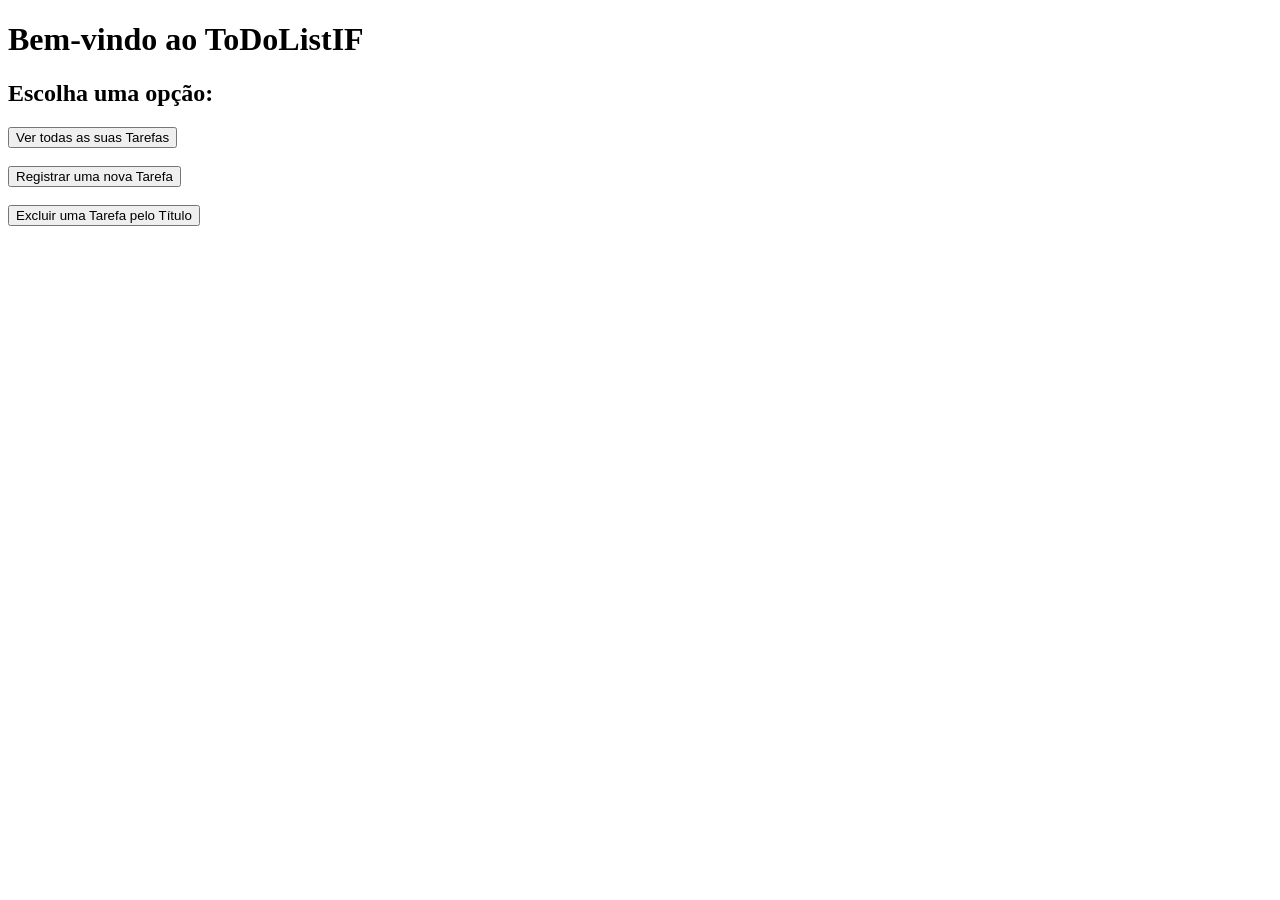
<file: todolistif/src/main/resources/templates/index.html>
<!DOCTYPE html>
<html>
    <head>
        <meta charset="utf-8">
        <meta http-equiv="X-UA-Compatible" content="IE=edge">
        <title>Inserir Tarefa</title>

        <meta name="description" content="">
        <meta name="viewport" content="width=device-width, initial-scale=1">
    </head>
    <body>
        <h1>Bem-vindo ao ToDoListIF</h1>
       
        <h2>Escolha uma opção:</h2>
        <button type="button" onclick="window.location.href='/list'">Ver todas as suas Tarefas</button>
        <br> <br>
        <button type="button" onclick="window.location.href='/insert'">Registrar uma nova Tarefa</button>
        <br> <br>
        <button type="button" onclick="window.location.href='/deletePorTitulo'">Excluir uma Tarefa pelo Título</button>

    </body>
</html>
<!--
window.location.href ->
window é um objeto que representa a janela do navegador
location é uma propriedade que contém informações sobre a URL atual da página e permite redirecionar para outra URL(ou seja, outro path).
window.location.href é uma propriedade que representa a URL completa da página atual. 
exemplo: se a URL atual for "http://localhost:8080/list", então window.location.href terá o valor "http://localhost:8080/list".
Ao atribuir um novo valor a window.location.href, você está redirecionando o navegador para essa nova URL.

-->
</file>
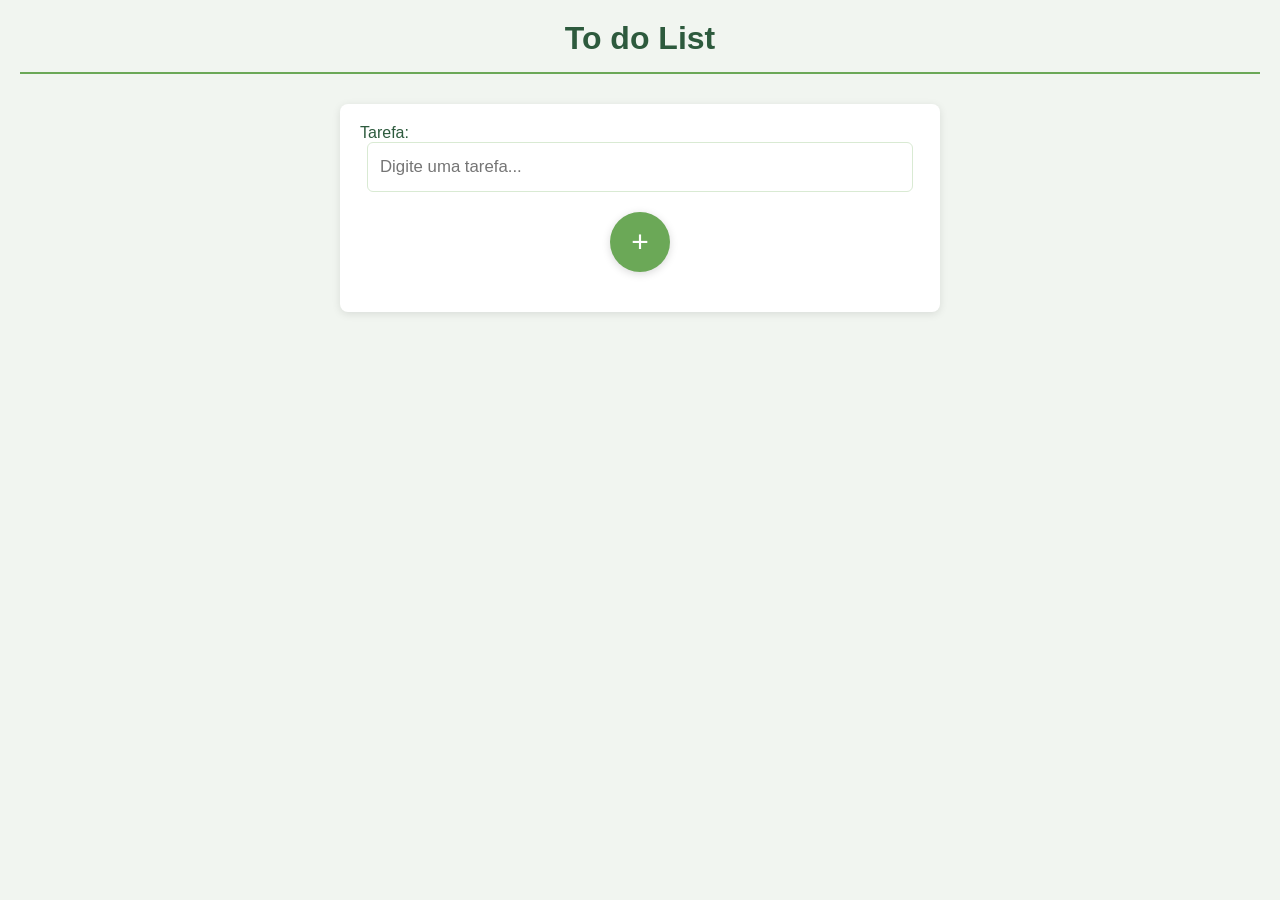
<file: index2.html>
<!DOCTYPE html>
<html lang="pt-BR">
<head>
    <meta charset="UTF-8">
    <meta name="viewport" content="width=device-width, initial-scale=1.0">
    <link rel="stylesheet" href="stylesheet.css">
    <title>To do List</title>
</head>

<body>

<header>
    <h1>To do List</h1>
    
</header>

<main>
    <section class="tarefas">
        <label for="input-tarefa">Tarefa:</label>
        <input type="text" id="input-tarefa" placeholder="Digite uma tarefa...">
        <button id="adicionar-tarefa">+</button>
        
        <ul id="lista-tarefas">
        <!-- As tarefas serão adicionadas aqui pelo javascript
         
        -->
        </ul>
    </section>
    
</main>

<footer>
    
</footer>

<!-- Vincula o arquivo script.js -->
<script src="script.js"></script>
</body>
</html>
</file>
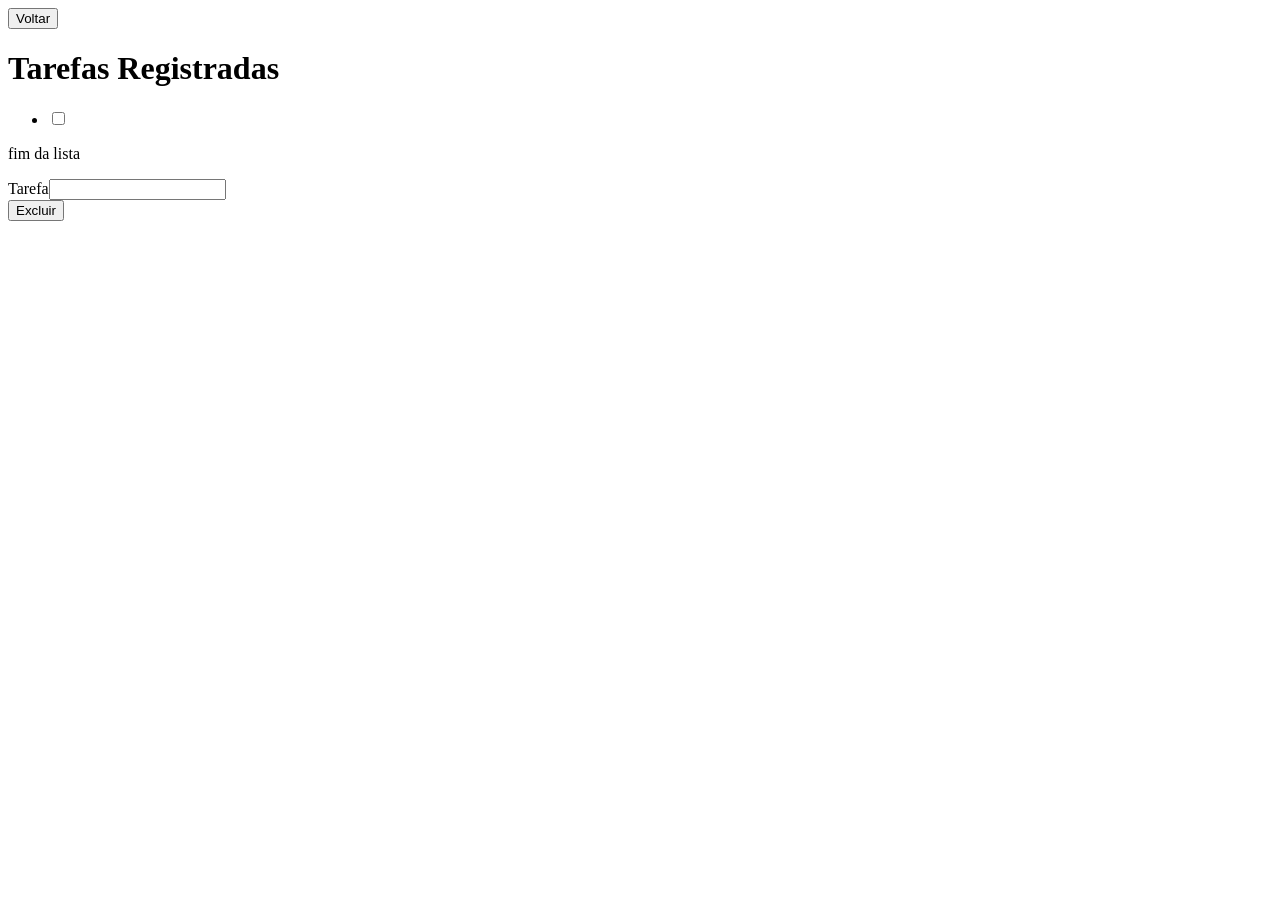
<file: todolistif/src/main/resources/templates/todolist/delete.html>
<!DOCTYPE html>
<html xmlns:th="http://www.thymeleaf.org"> <!-- Define o namespace do Thymeleaf para permitir o uso de atributos específicos -->
    <head>
        <meta charset="utf-8">
        <meta http-equiv="X-UA-Compatible" content="IE=edge">
        <title>Excluir Tarefa</title>
        <meta name="description" content="">
        <meta name="viewport" content="width=device-width, initial-scale=1">
    </head>
    <body>
        <button type="button" onclick="window.location.href='/'">Voltar</button>

         <h1>Tarefas Registradas</h1>

        <ul> 
<!--  O atributo th:each é usado para iterar sobre a lista de tarefas passada pelo controlador.-->
        <li th:each="todo : ${todos}">
            <label> <!-- Cria um rótulo para cada tarefa. A cada iteração, a variável todo representa a tarefa atual da lista. -->
                <input type="checkbox" th:checked="${todo.finishedAt != null}"> <!-- Cria uma caixa de seleção (checkbox) para cada tarefa.
                O atributo th:checked é usado para definir se a caixa de seleção deve estar marcada ou não, com base na condição de que a tarefa foi concluída (finishedAt não é nulo). -->
                <span th:text="${todo.title}"></span> <!-- Exibe o título da tarefa usando o atributo th:text, que substitui o conteúdo do elemento span pelo valor da propriedade title da tarefa atual. -->
                <span th:text="${todo.deadLine}"></span> <!-- Exibe o prazo da tarefa usando o atributo th:text, que substitui o conteúdo do elemento span pelo valor da propriedade deadLine da tarefa atual. -->
            </label>
        </li>
    </ul>
    <p>fim da lista</p>

        <form method="post" action="/delete">
            <label>Tarefa</label><input type="text" name="title"/><br>
            <button type="submit">Excluir</button>
        </form> 
        
    </body>
</html>

<!--

window.location.href ->
window é um objeto que representa a janela do navegador
location é uma propriedade que contém informações sobre a URL atual da página e permite redirecionar para outra URL(ou seja, outro path).
window.location.href é uma propriedade que representa a URL completa da página atual. 
exemplo: se a URL atual for "http://localhost:8080/list", então window.location.href terá o valor "http://localhost:8080/list".
Ao atribuir um novo valor a window.location.href, você está redirecionando o navegador para essa nova URL.

-->
</file>
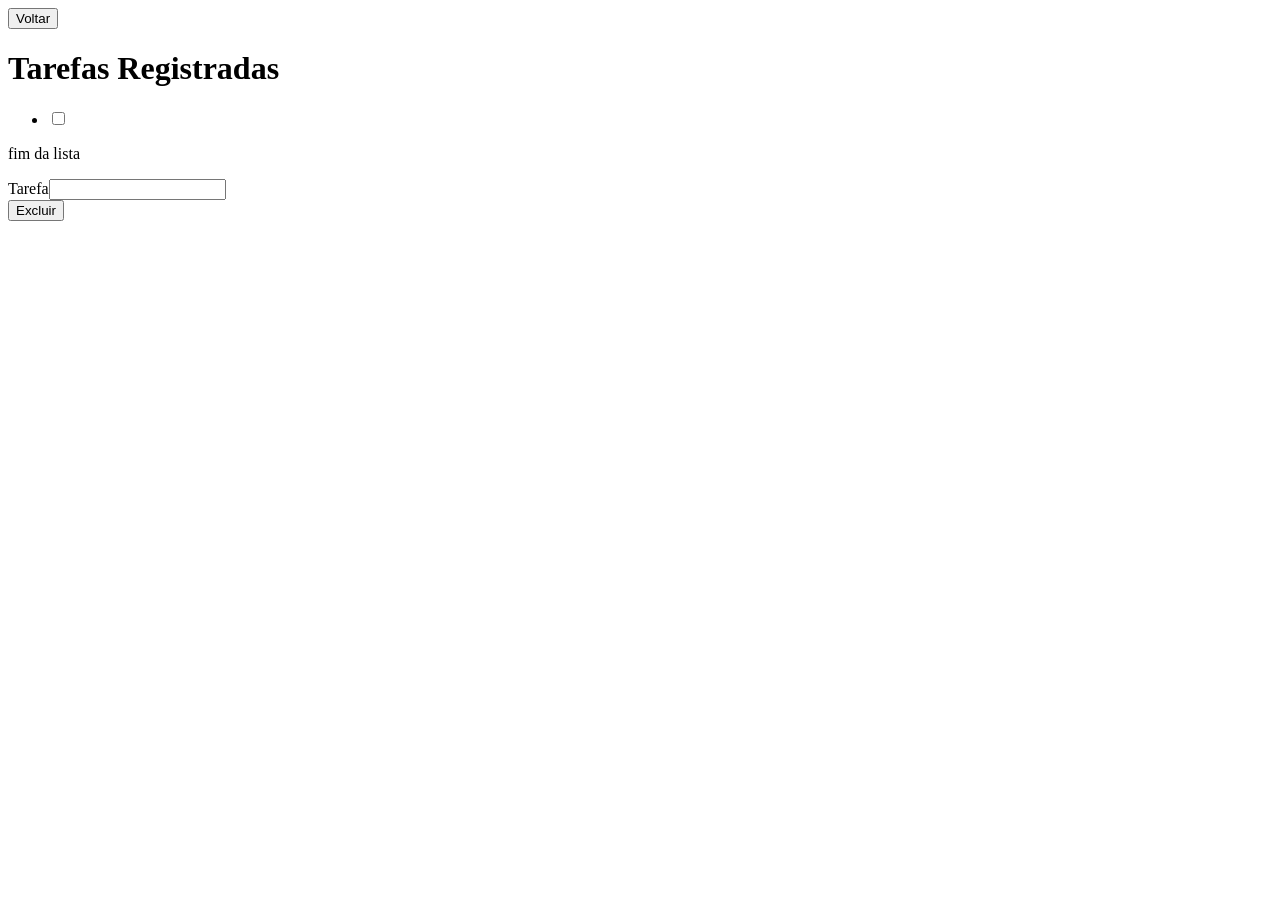
<file: todolistif/src/main/resources/templates/todolist/deletePorTitulo.html>
<!DOCTYPE html>
<html xmlns:th="http://www.thymeleaf.org"> <!-- Define o namespace do Thymeleaf para permitir o uso de atributos específicos -->
    <head>
        <meta charset="utf-8">
        <meta http-equiv="X-UA-Compatible" content="IE=edge">
        <title>Excluir Tarefa</title>
        <meta name="description" content="">
        <meta name="viewport" content="width=device-width, initial-scale=1">
    </head>
    <body>
        <button type="button" onclick="window.location.href='/'">Voltar</button>

         <h1>Tarefas Registradas</h1>

        <ul> 
<!--  O atributo th:each é usado para iterar sobre a lista de tarefas passada pelo controlador.-->
        <li th:each="todo : ${todos}">
            <label> <!-- Cria um rótulo para cada tarefa. A cada iteração, a variável todo representa a tarefa atual da lista. -->
                <input type="checkbox" th:checked="${todo.finishedAt != null}"> <!-- Cria uma caixa de seleção (checkbox) para cada tarefa.
                O atributo th:checked é usado para definir se a caixa de seleção deve estar marcada ou não, com base na condição de que a tarefa foi concluída (finishedAt não é nulo). -->
                <span th:text="${todo.title}"></span> <!-- Exibe o título da tarefa usando o atributo th:text, que substitui o conteúdo do elemento span pelo valor da propriedade title da tarefa atual. -->
                <span th:text="${todo.deadLine}"></span> <!-- Exibe o prazo da tarefa usando o atributo th:text, que substitui o conteúdo do elemento span pelo valor da propriedade deadLine da tarefa atual. -->
            </label>
        </li>
    </ul>
    <p>fim da lista</p>

        <form method="post" action="/deletePorTitulo">
            <label>Tarefa</label><input type="text" name="title"/><br>
            <button type="submit">Excluir</button>
        </form> 
        
    </body>
</html>

<!--

window.location.href ->
window é um objeto que representa a janela do navegador
location é uma propriedade que contém informações sobre a URL atual da página e permite redirecionar para outra URL(ou seja, outro path).
window.location.href é uma propriedade que representa a URL completa da página atual. 
exemplo: se a URL atual for "http://localhost:8080/list", então window.location.href terá o valor "http://localhost:8080/list".
Ao atribuir um novo valor a window.location.href, você está redirecionando o navegador para essa nova URL.

-->
</file>
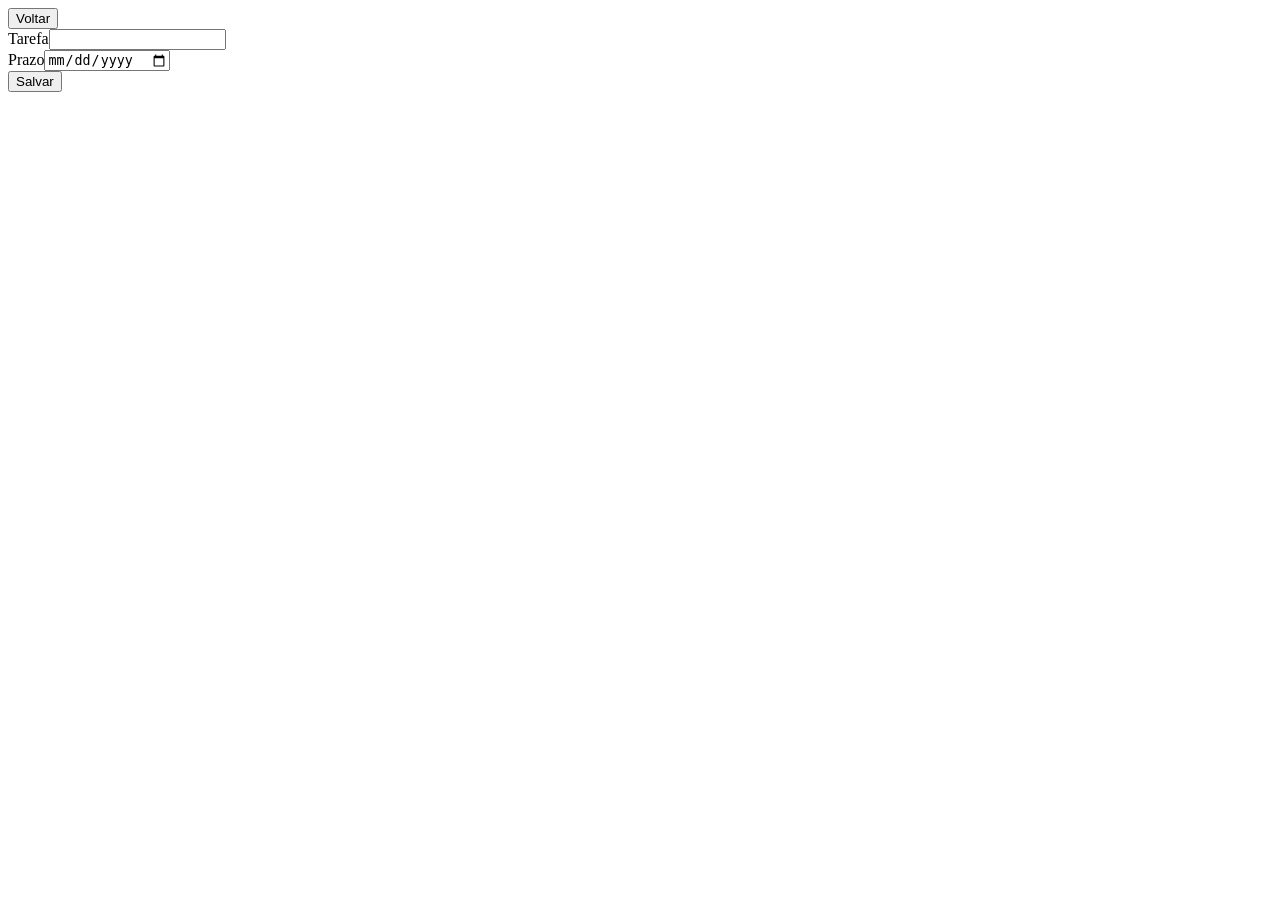
<file: todolistif/src/main/resources/templates/todolist/insert.html>
<!DOCTYPE html>
<html>
    <head>
        <meta charset="utf-8">
        <meta http-equiv="X-UA-Compatible" content="IE=edge">
        <title>Inserir Tarefa</title>

        <meta name="description" content="">
        <meta name="viewport" content="width=device-width, initial-scale=1">
    </head>
    <body>
        <button type="button" onclick="window.location.href='/'">Voltar</button>

        <form method="post" action="/create">
            <label>Tarefa</label><input type="text" name="title"/><br>
            <label>Prazo</label><input type="date" name="deadLine"/><br>
            <button type="submit">Salvar</button>
        </form> 
        
    </body>
</html>

<!--

window.location.href ->
window é um objeto que representa a janela do navegador
location é uma propriedade que contém informações sobre a URL atual da página e permite redirecionar para outra URL(ou seja, outro path).
window.location.href é uma propriedade que representa a URL completa da página atual. 
exemplo: se a URL atual for "http://localhost:8080/list", então window.location.href terá o valor "http://localhost:8080/list".
Ao atribuir um novo valor a window.location.href, você está redirecionando o navegador para essa nova URL.

-->
</file>
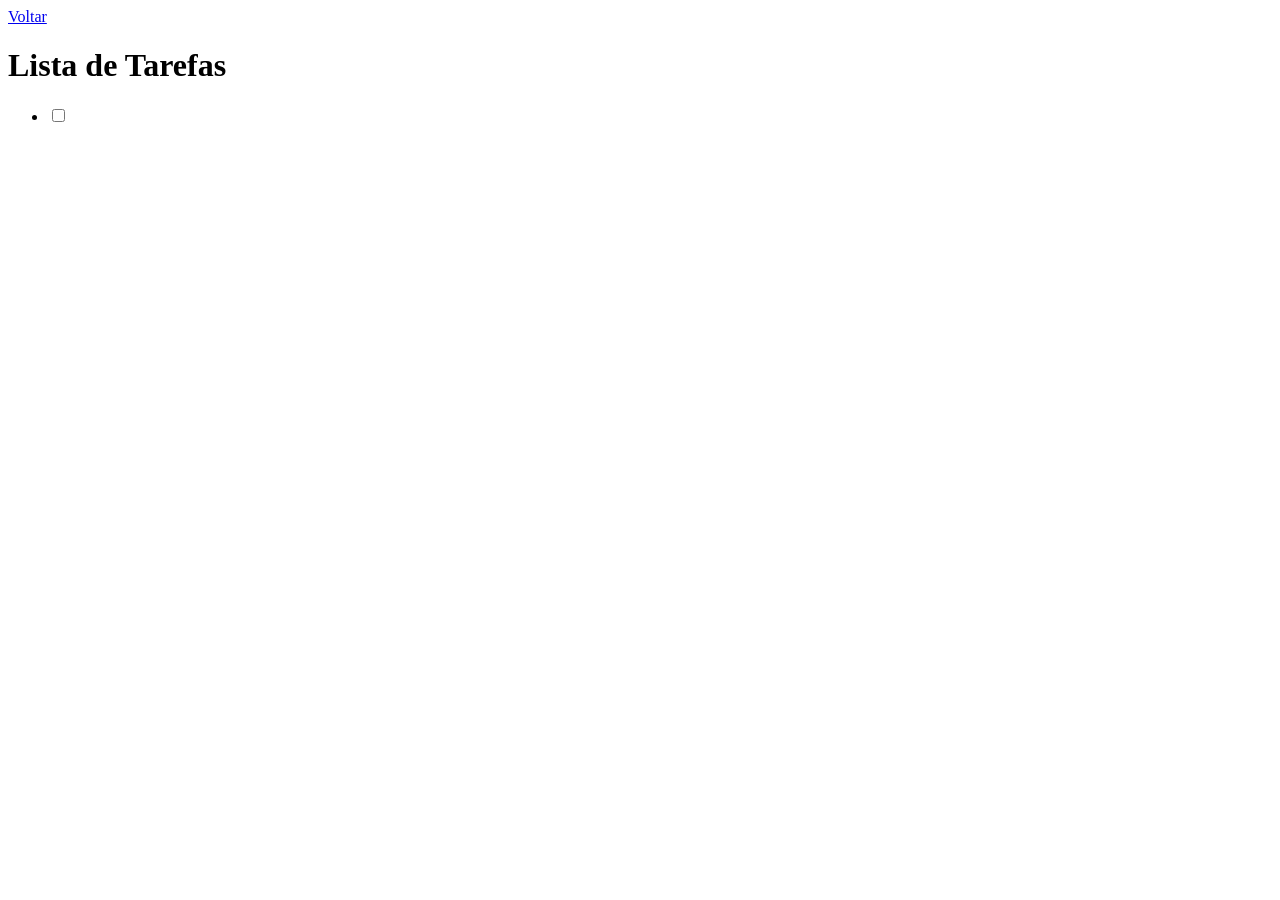
<file: todolistif/src/main/resources/templates/todolist/list.html>
<!DOCTYPE html>
<html xmlns:th="http://www.thymeleaf.org"> <!-- Define o namespace do Thymeleaf para permitir o uso de atributos específicos -->
    <head>
        <meta charset="utf-8">
        <meta http-equiv="X-UA-Compatible" content="IE=edge">
        <title>Inserir Tarefa</title>
        <meta name="description" content="">
        <meta name="viewport" content="width=device-width, initial-scale=1">
    </head>
    <body>
        
        <a href="/">Voltar</a>
      <h1>Lista de Tarefas</h1>

        <ul> 
<!--  O atributo th:each é usado para iterar sobre a lista de tarefas passada pelo controlador.-->
        <li th:each="todo : ${todos}">
            <label> <!-- Cria um rótulo para cada tarefa. A cada iteração, a variável todo representa a tarefa atual da lista. -->
                <input type="checkbox" th:checked="${todo.finishedAt != null}"> <!-- Cria uma caixa de seleção (checkbox) para cada tarefa.
                O atributo th:checked é usado para definir se a caixa de seleção deve estar marcada ou não, com base na condição de que a tarefa foi concluída (finishedAt não é nulo). -->
                <span th:text="${todo.title}"></span> <!-- Exibe o título da tarefa usando o atributo th:text, que substitui o conteúdo do elemento span pelo valor da propriedade title da tarefa atual. -->
                <span th:text="${todo.deadLine}"></span> <!-- Exibe o prazo da tarefa usando o atributo th:text, que substitui o conteúdo do elemento span pelo valor da propriedade deadLine da tarefa atual. -->
            </label>
        </li>
    </ul>

    </body>
</html>
</file>
<file: stylesheet.css>
/* Cores do tema natureza */
body {
    font-family: Arial, sans-serif;
    background-color: #f1f5f0;
    color: #2d5a3d;
    margin: 0; /* Remove a margem padrão do corpo */
    padding: 20px; /* Adiciona um espaçamento interno ao corpo */
}

/* Cabeçalho com separador */
header {
    text-align: center; /* Centraliza o conteúdo do cabeçalho */
    padding-bottom: 15px; /* Adiciona espaçamento interno na parte inferior do cabeçalho */
    margin-bottom: 30px; /* Adiciona espaçamento externo na parte inferior do cabeçalho */
    border-bottom: 2px solid #6ba857; /* Adiciona uma linha de separação na parte inferior do cabeçalho */
}

header h1 { /* Título principal */
    color: #2d5a3d;    
    margin: 0;
    font-size: 2rem; /* Define o tamanho da fonte do título principal */
}

/* Seção de tarefas */
main {
    max-width: 600px; /* Largura máxima para centralizar o conteúdo */
    margin: 0 auto; /* Centraliza horizontalmente a seção*/
}

.input-tarefa {
    width: 100%; /* Faz o campo de entrada ocupar toda a largura disponível */
    padding: 10px; /* Adiciona espaçamento interno ao campo de entrada */
    border: 1px solid #6ba857; /* Define a borda do campo de entrada */
    border-radius: 4px; /* Bordas arredondadas para um visual mais suave */
    box-sizing: border-box; /* Inclui o padding e a borda na largura total do elemento */
    margin-bottom: 15px; /* Adiciona espaçamento abaixo do campo de entrada */
}


.tarefas {
        background-color: #ffffff;
        padding: 20px; /* Adiciona espaçamento interno à seção de tarefas */
        border-radius: 8px; /* Bordas arredondadas para um visual mais suave */
        box-shadow: 0 2px 8px rgba(0, 0, 0, 0.1); /* Sombra suave para dar profundidade */
}

/* Estilo do input: centralizado e maior para facilitar preenchimento */
#input-tarefa {
        display: block;
        width: 100%;           /* ocupa todo o espaço dentro de .tarefas */
        max-width: 520px;      /* limita a largura para telas grandes */
        margin: 0 auto 12px;   /* centraliza e adiciona espaçamento abaixo */
        padding: 14px 12px;    /* aumenta a altura da caixa */
        font-size: 1.05rem;    /* texto maior para melhor leitura */
        border: 1px solid #d9ead3; /* borda suave verde-claro */
        border-radius: 6px;
        color: #2d5a3d;
}

@media (max-width:460px){
    #input-tarefa{max-width:100%}
}
    


/* Lista de tarefas */
#lista-tarefas {
    list-style: none;
    padding: 0;
    margin: 0 0 15px 0;
}

#lista-tarefas li {
    background-color: #f1f5f0;
    padding: 12px;
    margin-bottom: 8px;
    border-left: 4px solid #6ba857;
    border-radius: 4px;
    color: #2d5a3d;
}

/* Botão adicionar */
#adicionar-tarefa {
    display: block;
    width: 60px;
    height: 60px;
    background-color: #6ba857;
    color: white;
    border: none;
    border-radius: 50%;
    font-size: 30px;
    cursor: pointer;
    margin: 20px auto;
    box-shadow: 0 2px 8px rgba(0, 0, 0, 0.15);
}

#adicionar-tarefa:hover {
    background-color: #5a9547;
}

/* Rodapé */
footer {
    text-align: center;
    margin-top: 30px;
    color: #7a8c79;
    font-size: 0.9rem;
}
</file>
